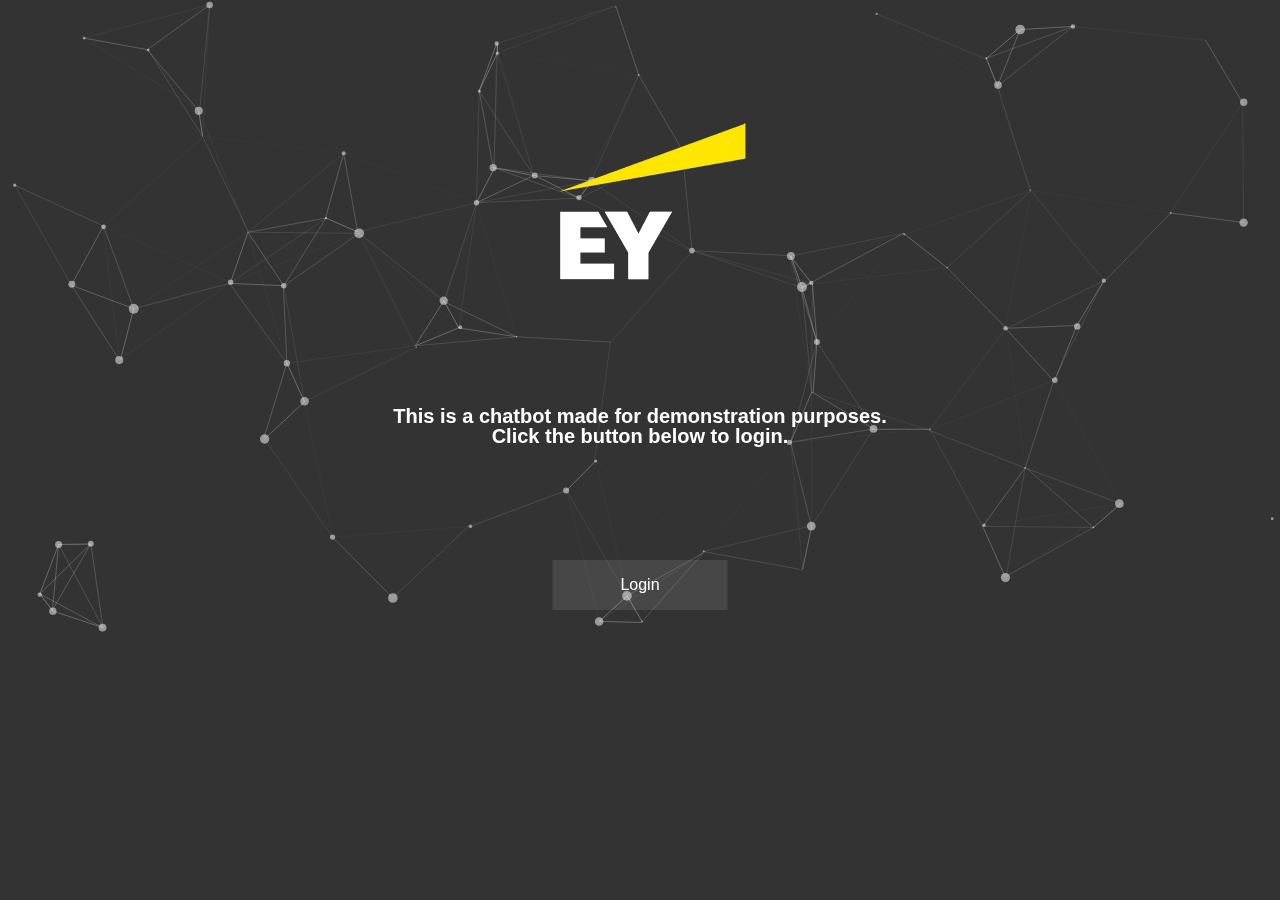
<file: index.html>
<!DOCTYPE html>
<html lang="en">
<head>
  <meta charset="utf-8">
  <title>Chatbot</title>
  <meta name="description" content="This is a test chatbot for HR-EY">
  <meta name="author" content="Varnit Jain" />
  <meta name="viewport" content="width=device-width, initial-scale=1.0, minimum-scale=1.0, maximum-scale=1.0, user-scalable=trying">
  <link rel="stylesheet" media="screen" href="css/style.css">
</head>
<body>

<!--THIS IS BOT CODE

  <link href="https://api.motion.ai/sdk/webchat.css" rel="stylesheet" type="text/css">
<script src="https://api.motion.ai/sdk/webchat.js"></script>
<script>
   motionAI_Init('62448?color=62a8ea&sendBtn=SEND&inputBox=Type%20something...&token=64037f1d2b16170b8ff865deb4aca1b6',true,400,470,'https://api.motion.ai/sdk/botbtn.png');
   /* You may also invoke motionAI_Open() to manually open the modal. */
</script>

<!--END BOT CODE-->

<!-- count particles 
<div class="count-particles">
  <span class="js-count-particles"></span> particles
</div>-->

<!-- particles.js container -->
<div id="particles-js">

  <div id="Onscreen">

    <img src="logo2.png">
    

    <div id="oneline">
      <h4 align="center">
        This is a chatbot made for demonstration purposes.<br/>
        Click the button below to login.
      </h4>
    </div>

    <a href="login.html">
    <div class="box-1">
      <div class="btn btn-one">
        
          <span>Login</span>
        
     </div>
    </div>
    </a>

    <!--<div class="button-container-2">
      <span class="mas">Login</span>
      <button type="button" name="Hover">Login</button>
    </div>-->


  </div>

</div>

<!-- scripts -->
<script src="js/particles.js"></script>
<script src="js/app.js"></script>


<!--
<script>
  var count_particles, stats, update;
  stats = new Stats;
  stats.setMode(0);
  stats.domElement.style.position = 'absolute';
  stats.domElement.style.left = '0px';
  stats.domElement.style.top = '0px';
  document.body.appendChild(stats.domElement);
  count_particles = document.querySelector('.js-count-particles');
  update = function() {
    stats.begin();
    stats.end();
    if (window.pJSDom[0].pJS.particles && window.pJSDom[0].pJS.particles.array) {
      count_particles.innerText = window.pJSDom[0].pJS.particles.array.length;
    }
    requestAnimationFrame(update);
  };
  requestAnimationFrame(update);
</script>

-->







</body>
</html>
</file>
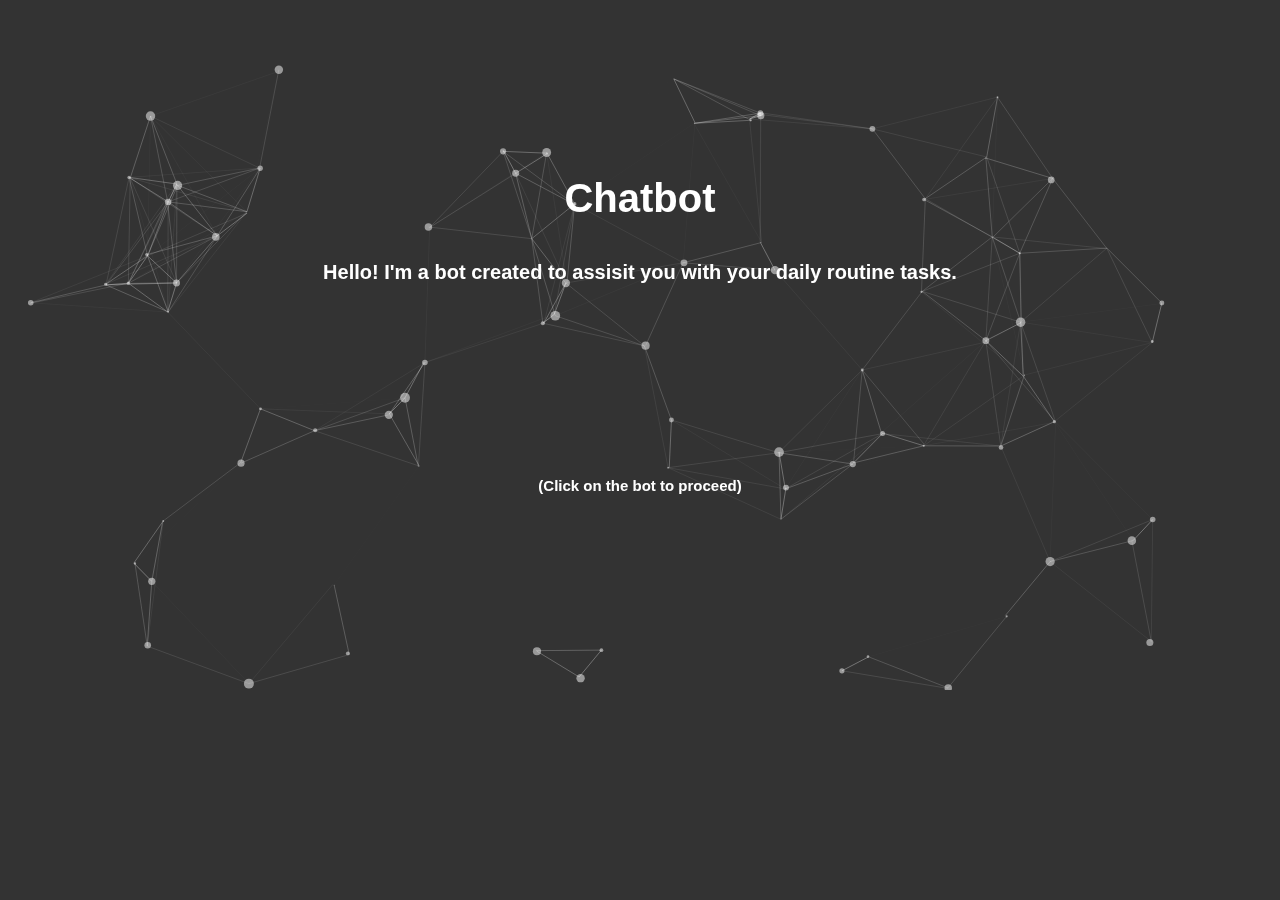
<file: bot.html>
<!DOCTYPE html>
<html lang="en">
<head>
  <meta charset="utf-8">
  <title>Chatbot</title>
  <meta name="description" content="This is a test chatbot for HR-EY">
  <meta name="author" content="Varnit Jain" />
  <meta name="viewport" content="width=device-width, initial-scale=1.0, minimum-scale=1.0, maximum-scale=1.0, user-scalable=trying">
  <link rel="stylesheet" media="screen" href="css/login.css">
</head>
<body>

<!-- count particles 
<div class="count-particles">
  <span class="js-count-particles"></span> particles
</div>-->

<!-- particles.js container -->
<div id="particles-js">

    <div id="login_heading">
      <h2 align="center">
        Chatbot
      </h2>
    </div>


    <!--THIS IS BOT CODE-->

    <div id="bot-icon">

      <link href="https://api.motion.ai/sdk/webchat.css" rel="stylesheet" type="text/css">
<script src="https://api.motion.ai/sdk/webchat.js"></script>
<script>
   motionAI_Init('62448?color=444A50&sendBtn=SEND&inputBox=Type%20something...&token=64037f1d2b16170b8ff865deb4aca1b6',true,400,470,'https://thumb.ibb.co/npoboQ/robot_icon_30475.png');
   /*motionAI_Init('64914?color=333333&sendBtn=SEND&inputBox=Type%20something...&token=2e0a508cab91655b14c23529c92902e5',true,400,470,'https://thumb.ibb.co/npoboQ/robot_icon_30475.png');*/
  /* You may also invoke motionAI_Open() to manually open the modal. */
</script>

    </div>

    <!--END BOT CODE-->
  

    <!--<div class="button-container-2">
      <span class="mas">Login</span>
      <button type="button" name="Hover">Login</button>
    </div>-->


    <div id="oneline">
      <h4 align="center">
        Hello! I'm a bot created to assisit you with your daily routine tasks.
      </h4>
      <h6 align="center">
        (Click on the bot to proceed)
      </h6>
      
    </div>


</div>

<!-- scripts -->
<script src="js/particles.js"></script>
<script src="js/app.js"></script>



<script>
  var count_particles, stats, update;
  stats = new Stats;
  stats.setMode(0);
  stats.domElement.style.position = 'absolute';
  stats.domElement.style.left = '0px';
  stats.domElement.style.top = '0px';
  document.body.appendChild(stats.domElement);
  count_particles = document.querySelector('.js-count-particles');
  update = function() {
    stats.begin();
    stats.end();
    if (window.pJSDom[0].pJS.particles && window.pJSDom[0].pJS.particles.array) {
      count_particles.innerText = window.pJSDom[0].pJS.particles.array.length;
    }
    requestAnimationFrame(update);
  };
  requestAnimationFrame(update);
</script>





</body>
</html>
</file>
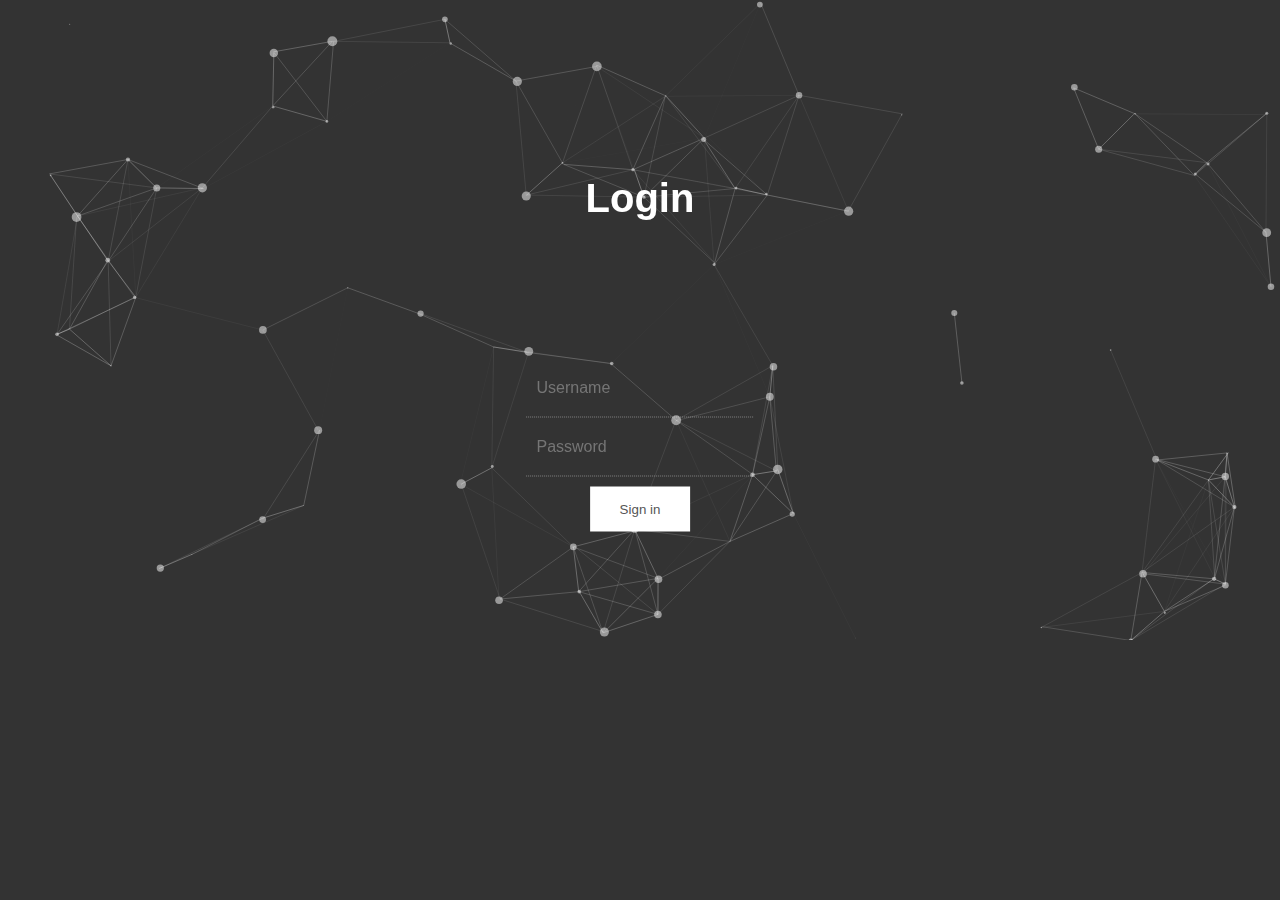
<file: login.html>
<!DOCTYPE html>
<html lang="en">
<head>
  <meta charset="utf-8">
  <title>Chatbot</title>
  <meta name="description" content="This is a test chatbot for HR-EY">
  <meta name="author" content="Varnit Jain" />
  <meta name="viewport" content="width=device-width, initial-scale=1.0, minimum-scale=1.0, maximum-scale=1.0, user-scalable=trying">
  <link rel="stylesheet" media="screen" href="css/login.css">
</head>
<body>

<!-- count particles 
<div class="count-particles">
  <span class="js-count-particles"></span> particles
</div>-->

<!-- particles.js container -->
<div id="particles-js">

    <div id="login_heading">
      <h2 align="center">
        Login
      </h2>
    </div>


    <div id="loginForm" align="center">
      <!--<form> method="post">-->
        <input type="text" name="user" placeholder="Username" required="required" class="input-txt" /><br>
          <input type="password" name="password" placeholder="Password" required="required" class="input-txt" />
          <a href="https://api.motion.ai/webchat/62448?color=62a8ea&sendBtn=SEND&inputBox=Type%20something...&token=64037f1d2b16170b8ff865deb4aca1b6">
          <div class="login-footer">
            <button type="submit" class="btn btn--right">Sign in  </button> 
          </div>
          <a/>
      <!-- </form> -->
    </div>
  

    <!--<div class="button-container-2">
      <span class="mas">Login</span>
      <button type="button" name="Hover">Login</button>
    </div>-->


</div>

<!-- scripts -->
<script src="js/particles.js"></script>
<script src="js/app.js"></script>



<script>
  var count_particles, stats, update;
  stats = new Stats;
  stats.setMode(0);
  stats.domElement.style.position = 'absolute';
  stats.domElement.style.left = '0px';
  stats.domElement.style.top = '0px';
  document.body.appendChild(stats.domElement);
  count_particles = document.querySelector('.js-count-particles');
  update = function() {
    stats.begin();
    stats.end();
    if (window.pJSDom[0].pJS.particles && window.pJSDom[0].pJS.particles.array) {
      count_particles.innerText = window.pJSDom[0].pJS.particles.array.length;
    }
    requestAnimationFrame(update);
  };
  requestAnimationFrame(update);
</script>





</body>
</html>
</file>
<file: css/style.css>
/* =============================================================================
   HTML5 CSS Reset Minified - Eric Meyer
   ========================================================================== */

html,body,object,iframe,p,blockquote,pre,abbr,address,cite,code,del,dfn,em,ins,kbd,q,samp,small,strong,sub,sup,var,b,i,dl,dt,dd,ol,ul,li,fieldset,form,label,legend,table,caption,tbody,tfoot,thead,tr,th,td,article,aside,canvas,details,figcaption,figure,footer,header,hgroup,menu,nav,section,summary,time,mark,audio,video{margin:0;padding:0;border:0;outline:0;vertical-align:baseline;background:transparent}
body{line-height:1}
article,aside,details,figcaption,figure,footer,header,hgroup,menu,nav,section{display:block}
nav ul{list-style:none}
blockquote,q{quotes:none}
blockquote:before,blockquote:after,q:before,q:after{content:none}
a{margin:0;padding:0;font-size:100%;vertical-align:baseline;background:transparent;text-decoration:none}
mark{background-color:#ff9;color:#000;font-style:italic;font-weight:bold}
del{text-decoration:line-through}
abbr[title],dfn[title]{border-bottom:1px dotted;cursor:help}
table{border-collapse:collapse;border-spacing:0}
hr{display:block;height:1px;border:0;border-top:1px solid #ccc;margin:1em 0;padding:0}
input,select{vertical-align:middle}
li{list-style:none}


/* =============================================================================
   My CSS
   ========================================================================== */



@import url('https://fonts.googleapis.com/css?family=Lato:100,300,400');
@import url('https://fonts.googleapis.com/css?family=Roboto:100');

/* Start BUTTON*/

div[class*=box] {
    height: 33.33%;
    width: 100%; 
    display: flex;
    justify-content: center;
    align-items: center;
}

.btn {
    line-height: 50px;
    height: 50px;
    text-align: center;
    width: 175px;
    cursor: pointer;
}

/* 
========================
      BUTTON ONE
========================
*/
.btn-one {
    color: #FFF;
    transition: all 0.3s;
    position: absolute;
    top: 65%;
    left: 50%;
    transform: translate(-50%, -50%);
    font-family: 'Roboto', sans-serif;
}
.btn-one span {
    transition: all 0.3s;
}
.btn-one::before {
    content: '';
    position: absolute;
    bottom: 0;
    left: 0;
    width: 100%;
    height: 100%;
    z-index: 1;
    opacity: 0;
    transition: all 0.3s;
    border-top-width: 1px;
    border-bottom-width: 1px;
    border-top-style: solid;
    border-bottom-style: solid;
    border-top-color: rgba(255,255,255,0.5);
    border-bottom-color: rgba(255,255,255,0.5);
    transform: scale(0.1, 1);
}
.btn-one:hover span {
    letter-spacing: 2px;
}
.btn-one:hover::before {
    opacity: 1; 
    transform: scale(1, 1); 
}
.btn-one::after {
    content: '';
    position: absolute;
    bottom: 0;
    left: 0;
    width: 100%;
    height: 100%;
    z-index: 1;
    transition: all 0.3s;
    background-color: rgba(255,255,255,0.1);
}
.btn-one:hover::after {
    opacity: 0; 
    transform: scale(0.1, 1);
}

/* END BUTTON*/



/* ---- base ---- */


html,body{ 
  background:#333333; 
}

html{
  -webkit-tap-highlight-color: rgba(0, 0, 0, 0);
}


canvas{
  display:block;
  vertical-align:bottom;
}


img{
  height: 250px;
  position: absolute;
  top: 25%;
  left: 50%;
  transform: translate(-50%, -50%);
  color: white;
}

h4{
  height: 250px;
  position: absolute;
  top: 56%;
  left: 50%;
  transform: translate(-50%, -50%);
  color: white;
  font-size: 20px;
  font-family: 'Roboto', sans-serif;
}


/* ---- particles.js container ---- */

#particles-js{
  width: 100%;
  height: 100%;
  background-color: #333333;
  background-image: url('');
  background-size: cover;
  background-position: 50% 50%;
  background-repeat: no-repeat;
}
</file>
<file: css/login.css>
/* =============================================================================
   HTML5 CSS Reset Minified - Eric Meyer
   ========================================================================== */

html,body,object,iframe,p,blockquote,pre,abbr,address,cite,code,del,dfn,em,ins,kbd,q,samp,small,strong,sub,sup,var,b,i,dl,dt,dd,ol,ul,li,fieldset,form,label,legend,table,caption,tbody,tfoot,thead,tr,th,td,article,aside,canvas,details,figcaption,figure,footer,header,hgroup,menu,nav,section,summary,time,mark,audio,video{margin:0;padding:0;border:0;outline:0;vertical-align:baseline;background:transparent}
body{line-height:1}
article,aside,details,figcaption,figure,footer,header,hgroup,menu,nav,section{display:block}
nav ul{list-style:none}
blockquote,q{quotes:none}
blockquote:before,blockquote:after,q:before,q:after{content:none}
a{margin:0;padding:0;font-size:100%;vertical-align:baseline;background:transparent;text-decoration:none}
mark{background-color:#ff9;color:#000;font-style:italic;font-weight:bold}
del{text-decoration:line-through}
abbr[title],dfn[title]{border-bottom:1px dotted;cursor:help}
table{border-collapse:collapse;border-spacing:0}
hr{display:block;height:1px;border:0;border-top:1px solid #ccc;margin:1em 0;padding:0}
input,select{vertical-align:middle}
li{list-style:none}


/* =============================================================================
   My CSS
   ========================================================================== */

input:focus,
select:focus,
textarea:focus,
button:focus {
    outline: none;
}

@import url('https://fonts.googleapis.com/css?family=Lato:100,300,400');
@import url('https://fonts.googleapis.com/css?family=Roboto:100');

/* ---- base ---- */


html,body{ 
  background:#333333; 
}

html{
  -webkit-tap-highlight-color: rgba(0, 0, 0, 0);
}


canvas{
  display:block;
  vertical-align:bottom;
}

h4{
  height: 250px;
  position: absolute;
  top: 40%;
  left: 50%;
  transform: translate(-50%, -50%);
  color: white;
  font-size: 20px;
  font-family: 'Roboto', sans-serif;
}

h2{
  height: 250px;
  position: absolute;
  top: 30%;
  left: 50%;
  transform: translate(-50%, -50%);
  color: white;
  font-size: 40px;
  font-family: 'Lato', sans-serif;
}

h6{
  position: absolute;
  top: 50%;
  left: 50%;
  transform: translate(-50%, -50%);
  color: white;
  font-size: 15px;
  font-family: 'Roboto', sans-serif;
}

#bot-icon{
  width: 50px;
  height: 50px;
}


/* ---- particles.js container ---- */

#particles-js{
  width: 100%;
  height: 100%;
  background-color: #333333;
  background-image: url('');
  background-size: cover;
  background-position: 50% 50%;
  background-repeat: no-repeat;
}


/* FORM */

#loginForm{
  position: absolute;
  top: 50%;
  left: 50%;
  transform: translate(-50%, -50%);
}

.input-txt {
  padding: 20px 10px;
  background:rgba(54, 54, 54, 0) ;
  border: none;
  font-size: 1em;
  color: white;
  border-bottom: 1px dotted rgba(250, 250, 250, 0.4);
}

.login-footer {
  margin: 10px 0;
  overlow: hidden;
  float: left;
  width: 100%;
}

.btn {
  padding: 15px 30px;
  border: none;
  background: white;
  color: #555;
}

.lnk {
  font-size: .8em;
  line-height: 3em;
  color: white;
  text-decoration: none;
}a
</file>
